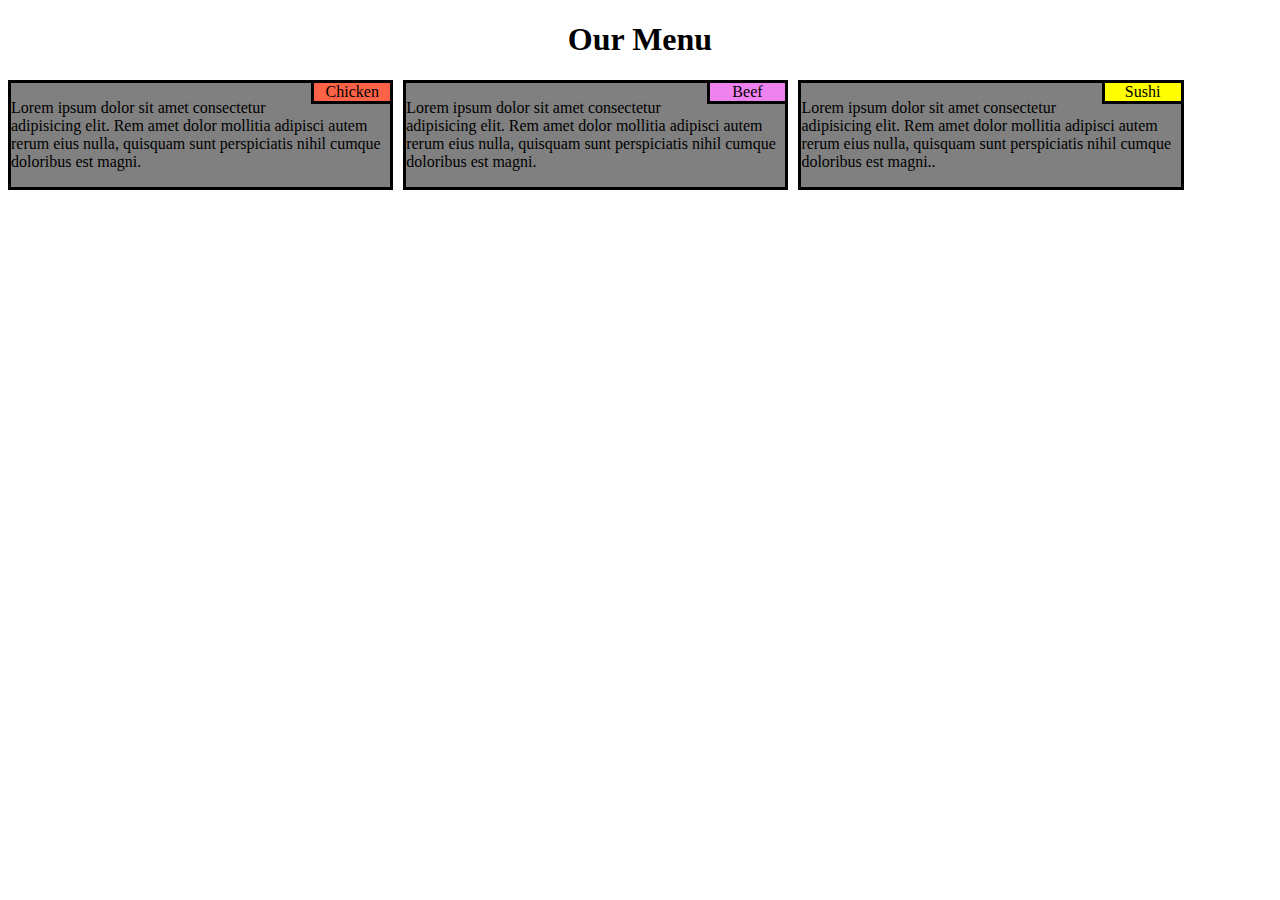
<file: mod2_sol/index.html>
<!DOCTYPE html>
<html lang="en">
<head>
    <meta charset="UTF-8">
    <meta name="viewport" content="width=device-width, initial-scale=1.0">
    <link href="./styles.css" rel="stylesheet">
    <title>Document</title>
</head>
<body>
    <h1>Our Menu</h1>
    <section class="sec1">
        <div class="chic head">Chicken</div>
        <p>Lorem ipsum dolor sit amet consectetur adipisicing elit. 
            Rem amet dolor mollitia adipisci autem rerum eius nulla, 
            quisquam sunt perspiciatis nihil cumque doloribus est magni.</p>
    </section>
    <section class="sec2">
        <div class="beef head">Beef</div>
        <p>Lorem ipsum dolor sit amet consectetur adipisicing elit. 
            Rem amet dolor mollitia adipisci autem rerum eius nulla, 
            quisquam sunt perspiciatis nihil cumque doloribus est magni.</p>
    </section>
    <section class="sec3">
        <div class="sushi head">Sushi</div>
        <p>Lorem ipsum dolor sit amet consectetur adipisicing elit. 
            Rem amet dolor mollitia adipisci autem rerum eius nulla, 
            quisquam sunt perspiciatis nihil cumque doloribus est magni..</p>
    </section>
</body>
</html>
</file>
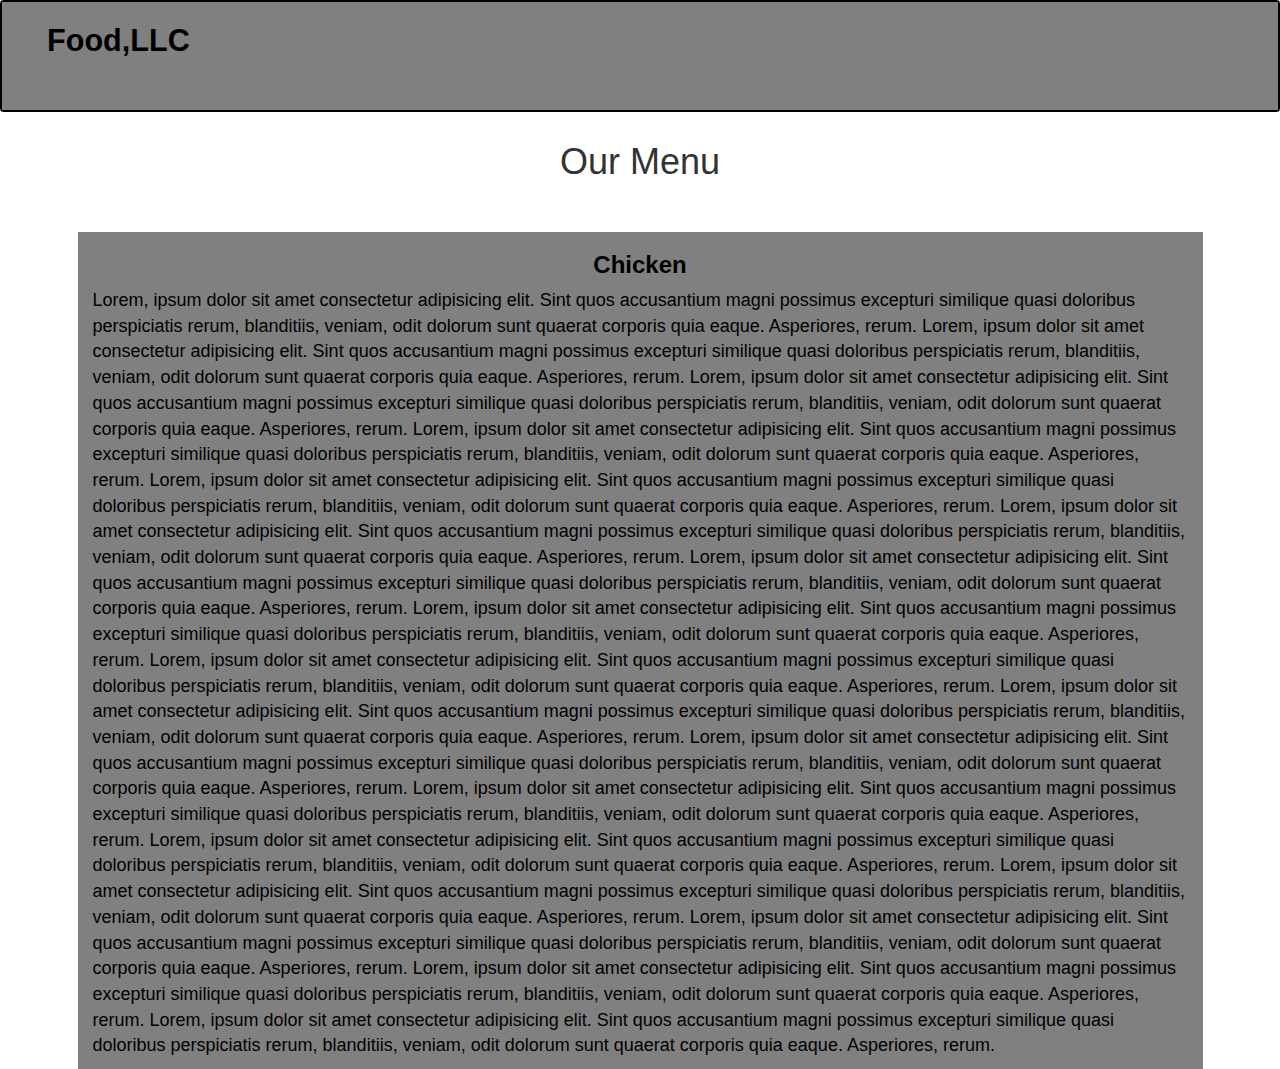
<file: mod3_sol/index.html>
<!DOCTYPE html>
<html lang="en">
<head>
    <meta charset="UTF-8">
    <meta name="viewport" content="width=device-width, initial-scale=1.0">
    <link rel="stylesheet" href="./css/bootstrap.min.css">
    <link rel="stylesheet" href="./css/styles.css">
    <title>Our Menu</title>
</head>
<body>
    <header>
        <nav class="navbar navbar-default">
            <div class="container">
                <div class="navbar-brand">
                    <h1>Food,LLC</h1>
                </div>
                <button type="button" class="navbar-toggle collapsed visible-xs" data-toggle="collapse" 
                data-target="#collapsable-nav" aria-expanded="false">
                    <span class="sr-only">Toggle navigation</span>
                    <span class="icon-bar"></span>
                    <span class="icon-bar"></span>
                    <span class="icon-bar"></span>
                  </button>
            </div>
            <div id="collapsable-nav" class="collapse navbar-collapse">
                <ul id="nav-list" class="nav navbar-nav navbar-right visible-xs">
                    <li>
                        <a href="./index.html">Chicken</a>
                    </li>
                    <li>
                        <a href="./beef.html">Beef</a>
                    </li>
                    <li>
                        <a href="./sushi.html">Sushi</a>
                    </li>
                </ul>
            </div>
        </nav>
    </header>
    <h1 class="text-center">Our Menu</h1>
    <section class="container-fluid">
        <div class="col-lg-12 col-md-12 col-sm-12 col-xs-12 content">
            <h3 class="text-center">Chicken</h3>
            <p>Lorem, ipsum dolor sit amet consectetur adipisicing elit. 
                Sint quos accusantium magni possimus excepturi similique 
                quasi doloribus perspiciatis rerum, blanditiis, veniam, odit 
                dolorum sunt quaerat corporis quia eaque. Asperiores, rerum.
                Lorem, ipsum dolor sit amet consectetur adipisicing elit. 
                Sint quos accusantium magni possimus excepturi similique 
                quasi doloribus perspiciatis rerum, blanditiis, veniam, odit 
                dolorum sunt quaerat corporis quia eaque. Asperiores, rerum.
                Lorem, ipsum dolor sit amet consectetur adipisicing elit. 
                Sint quos accusantium magni possimus excepturi similique 
                quasi doloribus perspiciatis rerum, blanditiis, veniam, odit 
                dolorum sunt quaerat corporis quia eaque. Asperiores, rerum.
                Lorem, ipsum dolor sit amet consectetur adipisicing elit. 
                Sint quos accusantium magni possimus excepturi similique 
                quasi doloribus perspiciatis rerum, blanditiis, veniam, odit 
                dolorum sunt quaerat corporis quia eaque. Asperiores, rerum.
                Lorem, ipsum dolor sit amet consectetur adipisicing elit. 
                Sint quos accusantium magni possimus excepturi similique 
                quasi doloribus perspiciatis rerum, blanditiis, veniam, odit 
                dolorum sunt quaerat corporis quia eaque. Asperiores, rerum.
                Lorem, ipsum dolor sit amet consectetur adipisicing elit. 
                Sint quos accusantium magni possimus excepturi similique 
                quasi doloribus perspiciatis rerum, blanditiis, veniam, odit 
                dolorum sunt quaerat corporis quia eaque. Asperiores, rerum.
                Lorem, ipsum dolor sit amet consectetur adipisicing elit. 
                Sint quos accusantium magni possimus excepturi similique 
                quasi doloribus perspiciatis rerum, blanditiis, veniam, odit 
                dolorum sunt quaerat corporis quia eaque. Asperiores, rerum.
                Lorem, ipsum dolor sit amet consectetur adipisicing elit. 
                Sint quos accusantium magni possimus excepturi similique 
                quasi doloribus perspiciatis rerum, blanditiis, veniam, odit 
                dolorum sunt quaerat corporis quia eaque. Asperiores, rerum.
                Lorem, ipsum dolor sit amet consectetur adipisicing elit. 
                Sint quos accusantium magni possimus excepturi similique 
                quasi doloribus perspiciatis rerum, blanditiis, veniam, odit 
                dolorum sunt quaerat corporis quia eaque. Asperiores, rerum.
                Lorem, ipsum dolor sit amet consectetur adipisicing elit. 
                Sint quos accusantium magni possimus excepturi similique 
                quasi doloribus perspiciatis rerum, blanditiis, veniam, odit 
                dolorum sunt quaerat corporis quia eaque. Asperiores, rerum.
                Lorem, ipsum dolor sit amet consectetur adipisicing elit. 
                Sint quos accusantium magni possimus excepturi similique 
                quasi doloribus perspiciatis rerum, blanditiis, veniam, odit 
                dolorum sunt quaerat corporis quia eaque. Asperiores, rerum.
                Lorem, ipsum dolor sit amet consectetur adipisicing elit. 
                Sint quos accusantium magni possimus excepturi similique 
                quasi doloribus perspiciatis rerum, blanditiis, veniam, odit 
                dolorum sunt quaerat corporis quia eaque. Asperiores, rerum.
                Lorem, ipsum dolor sit amet consectetur adipisicing elit. 
                Sint quos accusantium magni possimus excepturi similique 
                quasi doloribus perspiciatis rerum, blanditiis, veniam, odit 
                dolorum sunt quaerat corporis quia eaque. Asperiores, rerum.
                Lorem, ipsum dolor sit amet consectetur adipisicing elit. 
                Sint quos accusantium magni possimus excepturi similique 
                quasi doloribus perspiciatis rerum, blanditiis, veniam, odit 
                dolorum sunt quaerat corporis quia eaque. Asperiores, rerum.
                Lorem, ipsum dolor sit amet consectetur adipisicing elit. 
                Sint quos accusantium magni possimus excepturi similique 
                quasi doloribus perspiciatis rerum, blanditiis, veniam, odit 
                dolorum sunt quaerat corporis quia eaque. Asperiores, rerum.
                Lorem, ipsum dolor sit amet consectetur adipisicing elit. 
                Sint quos accusantium magni possimus excepturi similique 
                quasi doloribus perspiciatis rerum, blanditiis, veniam, odit 
                dolorum sunt quaerat corporis quia eaque. Asperiores, rerum.
                Lorem, ipsum dolor sit amet consectetur adipisicing elit. 
                Sint quos accusantium magni possimus excepturi similique 
                quasi doloribus perspiciatis rerum, blanditiis, veniam, odit 
                dolorum sunt quaerat corporis quia eaque. Asperiores, rerum.</p>
        </div>
    </section>
    <script src="./js/bootstrap.js"></script>
    <script src="./js/bootstrap.min.js"></script>
</body>
</html>
</file>
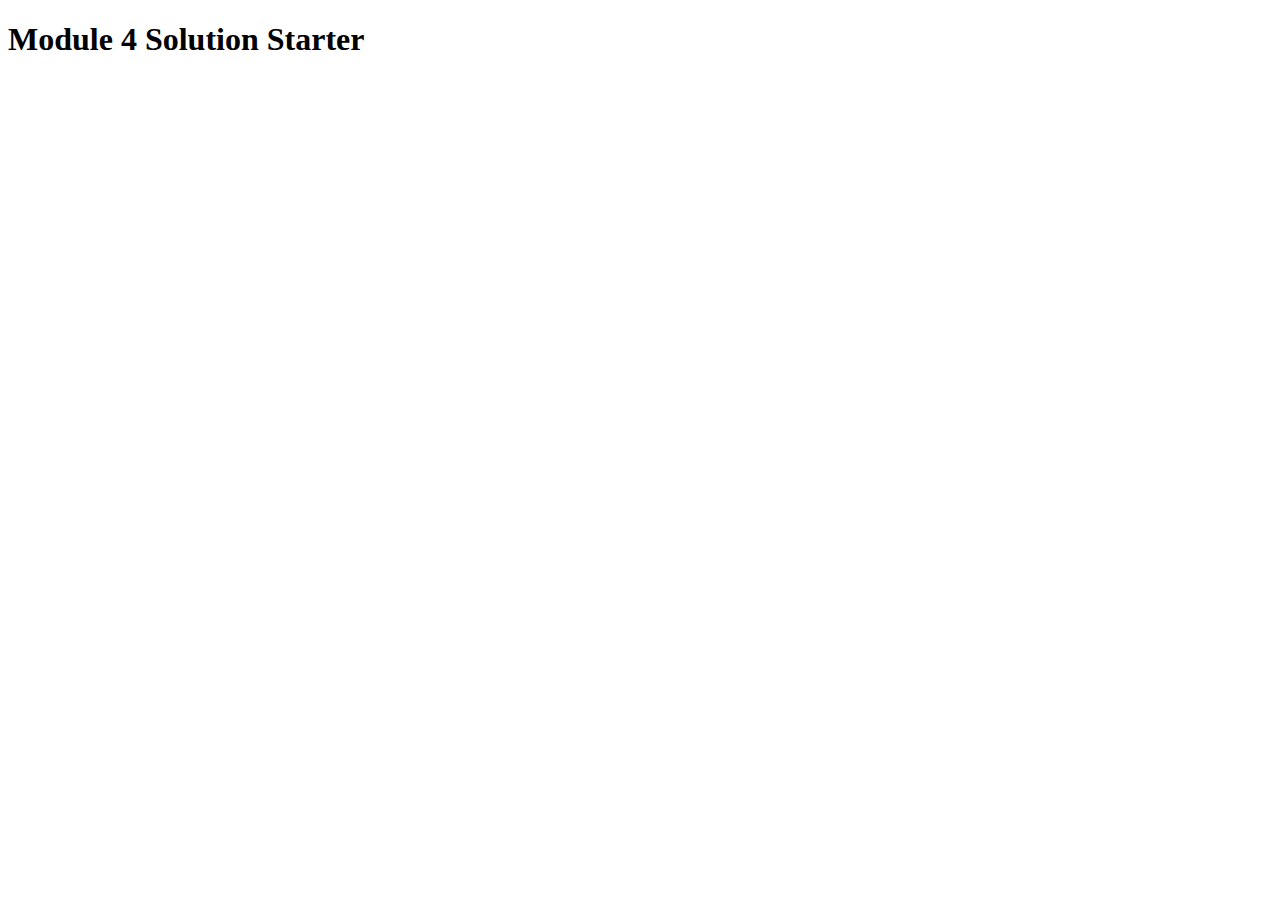
<file: mod4_sol/index.html>
<!DOCTYPE html>
<html>
<head>
  <meta charset="utf-8">
  <title>Module 4 Solution Starter</title>
  <script src="SpeakHello.js"></script>
  <script src="SpeakGoodBye.js"></script>
  <script src="script.js"></script>
</head>
<body>
  <h1>Module 4 Solution Starter</h1>
</body>
</html>
</file>
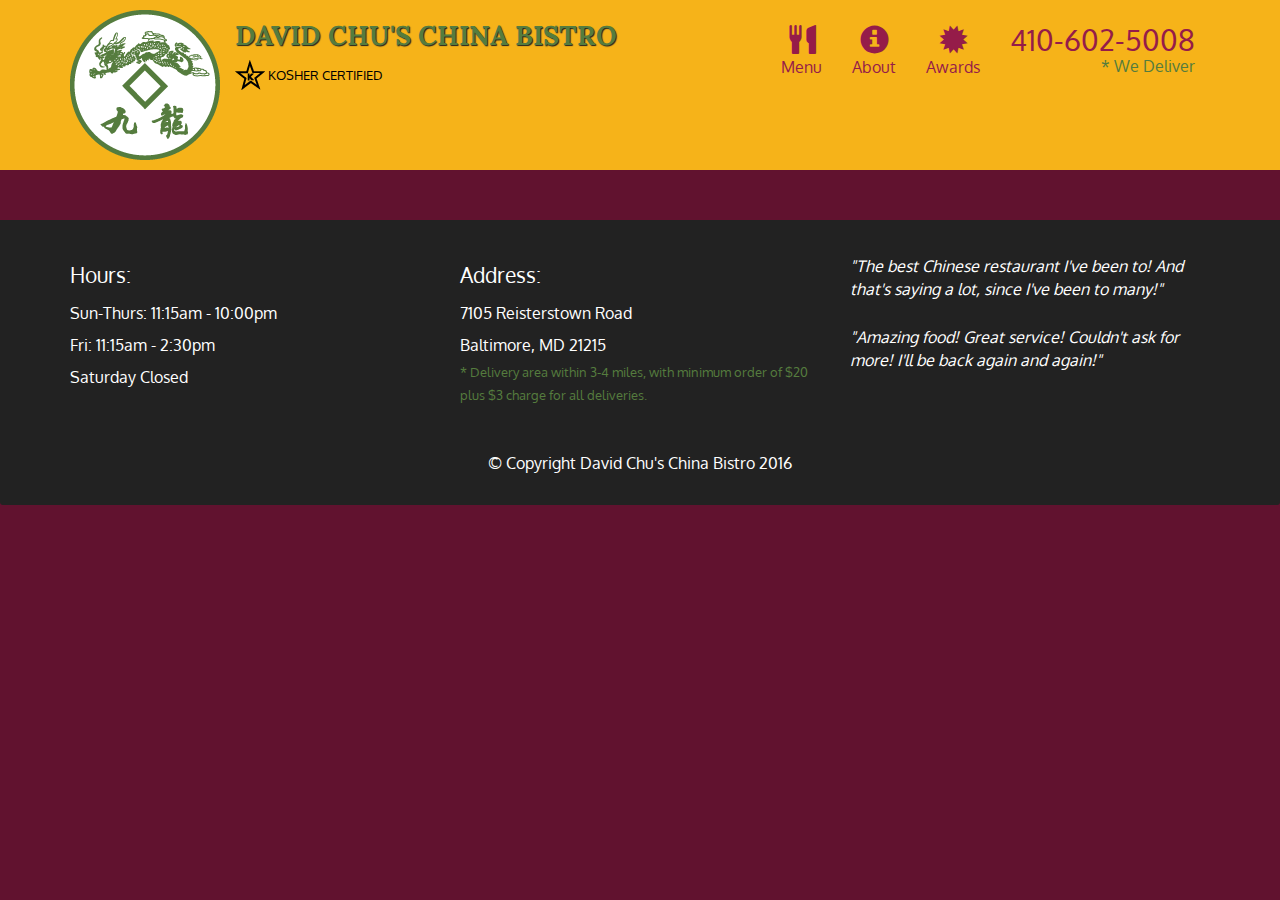
<file: mod5_sol/index.html>
<!doctype html>
<html lang="en">
  <head>
    <meta charset="utf-8">
    <meta http-equiv="X-UA-Compatible" content="IE=edge">
    <meta name="viewport" content="width=device-width, initial-scale=1">
    <title>David Chu's China Bistro</title>
    <link rel="stylesheet" href="css/bootstrap.min.css">
    <link rel="stylesheet" href="css/styles.css">
    <link href='https://fonts.googleapis.com/css?family=Oxygen:400,300,700' rel='stylesheet' type='text/css'>
    <link href='https://fonts.googleapis.com/css?family=Lora' rel='stylesheet' type='text/css'>
  </head>
<body>
  <header>
    <nav id="header-nav" class="navbar navbar-default">
      <div class="container">
        <div class="navbar-header">
          <a href="index.html" class="pull-left visible-md visible-lg">
            <div id="logo-img" alt="Logo image"></div>
          </a>

          <div class="navbar-brand">
            <a href="index.html"><h1>David Chu's China Bistro</h1></a>
            <p>
              <img src="images/star-k-logo.png" alt="Kosher certification">
              <span>Kosher Certified</span>
            </p>
          </div>

          <button id="navbarToggle" type="button" class="navbar-toggle collapsed" data-toggle="collapse" data-target="#collapsable-nav" aria-expanded="false">
            <span class="sr-only">Toggle navigation</span>
            <span class="icon-bar"></span>
            <span class="icon-bar"></span>
            <span class="icon-bar"></span>
          </button>
        </div>
        
        <div id="collapsable-nav" class="collapse navbar-collapse">
           <ul id="nav-list" class="nav navbar-nav navbar-right">
            <li id="navHomeButton" class="visible-xs active">
              <a href="index.html">
                <span class="glyphicon glyphicon-home"></span> Home</a>
            </li>
            <li id="navMenuButton">
              <a href="#" onclick="$dc.loadMenuCategories();">
                <span class="glyphicon glyphicon-cutlery"></span><br class="hidden-xs"> Menu</a>
            </li>
            <li>
              <a href="#">
                <span class="glyphicon glyphicon-info-sign"></span><br class="hidden-xs"> About</a>
            </li>
            <li>
              <a href="#">
                <span class="glyphicon glyphicon-certificate"></span><br class="hidden-xs"> Awards</a>
            </li>
            <li id="phone" class="hidden-xs">
              <a href="tel:410-602-5008">
                <span>410-602-5008</span></a><div>* We Deliver</div>
            </li>
          </ul><!-- #nav-list -->
        </div><!-- .collapse .navbar-collapse -->
      </div><!-- .container -->
    </nav><!-- #header-nav -->
  </header>

  <div id="call-btn" class="visible-xs">
    <a class="btn" href="tel:410-602-5008">
    <span class="glyphicon glyphicon-earphone"></span>
    410-602-5008
    </a>
  </div>
  <div id="xs-deliver" class="text-center visible-xs">* We Deliver</div>

  <div id="main-content" class="container"></div>

  <footer class="panel-footer">
    <div class="container">
      <div class="row">
        <section id="hours" class="col-sm-4">
          <span>Hours:</span><br>
          Sun-Thurs: 11:15am - 10:00pm<br>
          Fri: 11:15am - 2:30pm<br>
          Saturday Closed
          <hr class="visible-xs">
        </section>
        <section id="address" class="col-sm-4">
          <span>Address:</span><br>
          7105 Reisterstown Road<br>
          Baltimore, MD 21215
          <p>* Delivery area within 3-4 miles, with minimum order of $20 plus $3 charge for all deliveries.</p>
          <hr class="visible-xs">
        </section>
        <section id="testimonials" class="col-sm-4">
          <p>"The best Chinese restaurant I've been to! And that's saying a lot, since I've been to many!"</p>
          <p>"Amazing food! Great service! Couldn't ask for more! I'll be back again and again!"</p>
        </section>
      </div>
      <div class="text-center">&copy; Copyright David Chu's China Bistro 2016</div>
    </div>
  </footer>

  <!-- jQuery (Bootstrap JS plugins depend on it) -->
  <script src="js/jquery-2.1.4.min.js"></script>
  <script src="js/bootstrap.min.js"></script>
  <script src="js/ajax-utils.js"></script>
  <script src="js/script.js"></script>
</body>
</html>
</file>
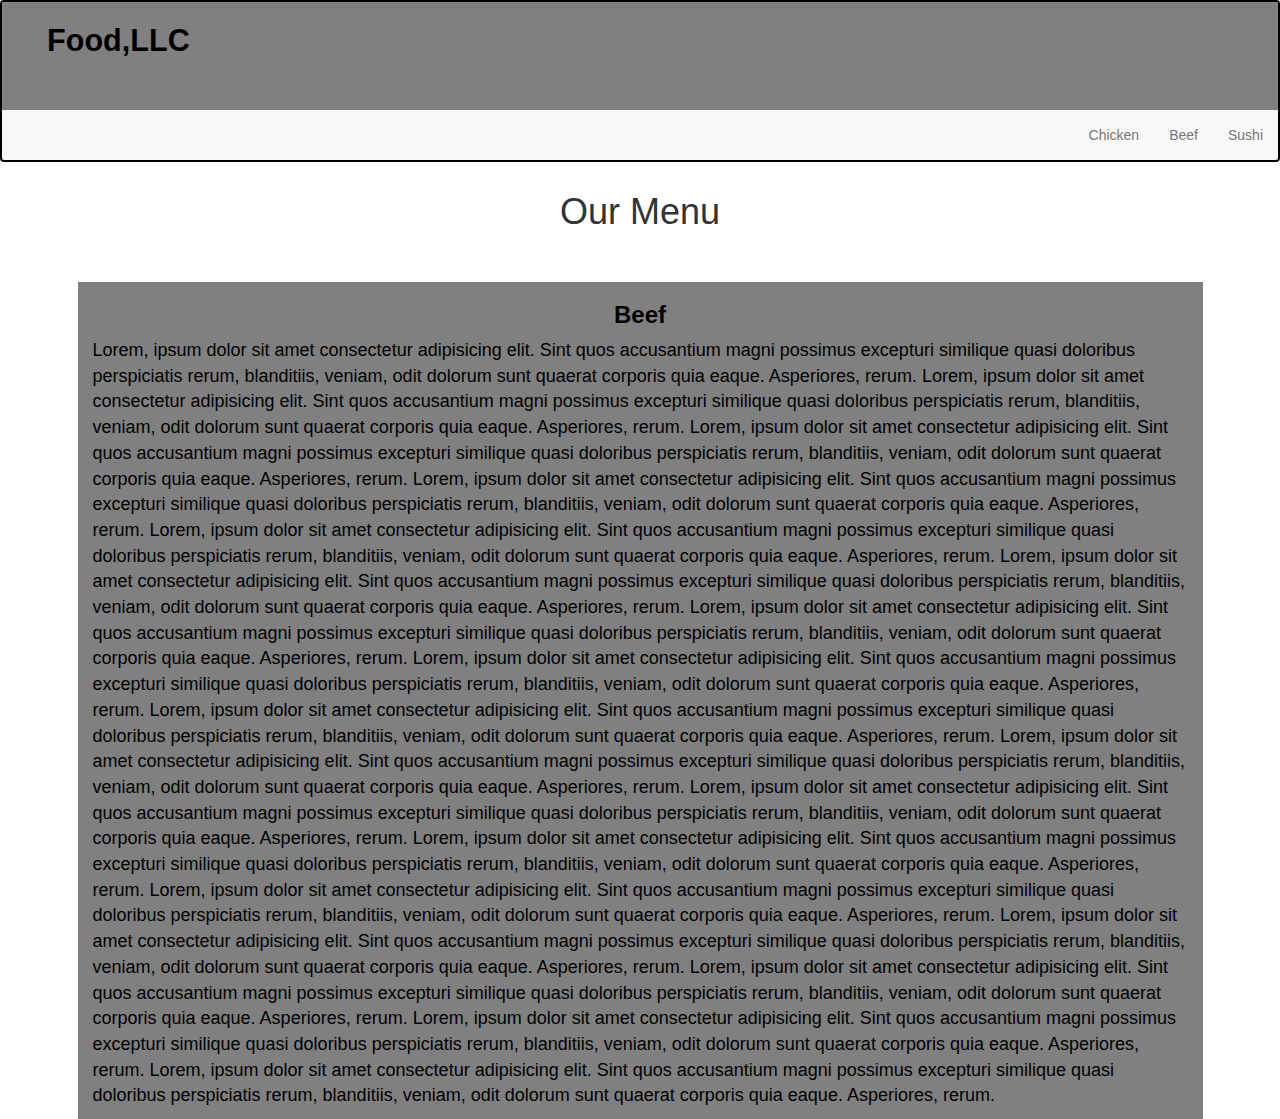
<file: mod3_sol/beef.html>
<!DOCTYPE html>
<html lang="en">
<head>
    <meta charset="UTF-8">
    <meta name="viewport" content="width=device-width, initial-scale=1.0">
    <link rel="stylesheet" href="./css/bootstrap.min.css">
    <link rel="stylesheet" href="./css/styles.css">
    <title>Our Menu</title>
</head>
<body>
    <header>
        <nav class="navbar navbar-default">
            <div class="container">
                <div class="navbar-brand">
                    <h1>Food,LLC</h1>
                </div>
                <button type="button" class="navbar-toggle collapsed visible-xs" data-toggle="collapse" 
                data-target="#collapsable-nav" aria-expanded="false">
                    <span class="sr-only">Toggle navigation</span>
                    <span class="icon-bar"></span>
                    <span class="icon-bar"></span>
                    <span class="icon-bar"></span>
                  </button>
            </div>
            <div id="collapsable-nav" class="collapse navbar-collapse visible-xs">
                <ul class="nav navbar-nav navbar-right">
                    <li>
                        <a href="index.html">Chicken</a>
                    </li>
                    <li>
                        <a href="beef.html">Beef</a>
                    </li>
                    <li>
                        <a href="sushi.html">Sushi</a>
                    </li>
                </ul>
            </div>
        </nav>
    </header>
    <h1 class="text-center">Our Menu</h1>
    <section class="container-fluid">
        <div class="col-lg-12 col-md-12 col-sm-12 col-xs-12 content">
            <h3 class="text-center">Beef</h3>
            <p>Lorem, ipsum dolor sit amet consectetur adipisicing elit. 
                Sint quos accusantium magni possimus excepturi similique 
                quasi doloribus perspiciatis rerum, blanditiis, veniam, odit 
                dolorum sunt quaerat corporis quia eaque. Asperiores, rerum.
                Lorem, ipsum dolor sit amet consectetur adipisicing elit. 
                Sint quos accusantium magni possimus excepturi similique 
                quasi doloribus perspiciatis rerum, blanditiis, veniam, odit 
                dolorum sunt quaerat corporis quia eaque. Asperiores, rerum.
                Lorem, ipsum dolor sit amet consectetur adipisicing elit. 
                Sint quos accusantium magni possimus excepturi similique 
                quasi doloribus perspiciatis rerum, blanditiis, veniam, odit 
                dolorum sunt quaerat corporis quia eaque. Asperiores, rerum.
                Lorem, ipsum dolor sit amet consectetur adipisicing elit. 
                Sint quos accusantium magni possimus excepturi similique 
                quasi doloribus perspiciatis rerum, blanditiis, veniam, odit 
                dolorum sunt quaerat corporis quia eaque. Asperiores, rerum.
                Lorem, ipsum dolor sit amet consectetur adipisicing elit. 
                Sint quos accusantium magni possimus excepturi similique 
                quasi doloribus perspiciatis rerum, blanditiis, veniam, odit 
                dolorum sunt quaerat corporis quia eaque. Asperiores, rerum.
                Lorem, ipsum dolor sit amet consectetur adipisicing elit. 
                Sint quos accusantium magni possimus excepturi similique 
                quasi doloribus perspiciatis rerum, blanditiis, veniam, odit 
                dolorum sunt quaerat corporis quia eaque. Asperiores, rerum.
                Lorem, ipsum dolor sit amet consectetur adipisicing elit. 
                Sint quos accusantium magni possimus excepturi similique 
                quasi doloribus perspiciatis rerum, blanditiis, veniam, odit 
                dolorum sunt quaerat corporis quia eaque. Asperiores, rerum.
                Lorem, ipsum dolor sit amet consectetur adipisicing elit. 
                Sint quos accusantium magni possimus excepturi similique 
                quasi doloribus perspiciatis rerum, blanditiis, veniam, odit 
                dolorum sunt quaerat corporis quia eaque. Asperiores, rerum.
                Lorem, ipsum dolor sit amet consectetur adipisicing elit. 
                Sint quos accusantium magni possimus excepturi similique 
                quasi doloribus perspiciatis rerum, blanditiis, veniam, odit 
                dolorum sunt quaerat corporis quia eaque. Asperiores, rerum.
                Lorem, ipsum dolor sit amet consectetur adipisicing elit. 
                Sint quos accusantium magni possimus excepturi similique 
                quasi doloribus perspiciatis rerum, blanditiis, veniam, odit 
                dolorum sunt quaerat corporis quia eaque. Asperiores, rerum.
                Lorem, ipsum dolor sit amet consectetur adipisicing elit. 
                Sint quos accusantium magni possimus excepturi similique 
                quasi doloribus perspiciatis rerum, blanditiis, veniam, odit 
                dolorum sunt quaerat corporis quia eaque. Asperiores, rerum.
                Lorem, ipsum dolor sit amet consectetur adipisicing elit. 
                Sint quos accusantium magni possimus excepturi similique 
                quasi doloribus perspiciatis rerum, blanditiis, veniam, odit 
                dolorum sunt quaerat corporis quia eaque. Asperiores, rerum.
                Lorem, ipsum dolor sit amet consectetur adipisicing elit. 
                Sint quos accusantium magni possimus excepturi similique 
                quasi doloribus perspiciatis rerum, blanditiis, veniam, odit 
                dolorum sunt quaerat corporis quia eaque. Asperiores, rerum.
                Lorem, ipsum dolor sit amet consectetur adipisicing elit. 
                Sint quos accusantium magni possimus excepturi similique 
                quasi doloribus perspiciatis rerum, blanditiis, veniam, odit 
                dolorum sunt quaerat corporis quia eaque. Asperiores, rerum.
                Lorem, ipsum dolor sit amet consectetur adipisicing elit. 
                Sint quos accusantium magni possimus excepturi similique 
                quasi doloribus perspiciatis rerum, blanditiis, veniam, odit 
                dolorum sunt quaerat corporis quia eaque. Asperiores, rerum.
                Lorem, ipsum dolor sit amet consectetur adipisicing elit. 
                Sint quos accusantium magni possimus excepturi similique 
                quasi doloribus perspiciatis rerum, blanditiis, veniam, odit 
                dolorum sunt quaerat corporis quia eaque. Asperiores, rerum.
                Lorem, ipsum dolor sit amet consectetur adipisicing elit. 
                Sint quos accusantium magni possimus excepturi similique 
                quasi doloribus perspiciatis rerum, blanditiis, veniam, odit 
                dolorum sunt quaerat corporis quia eaque. Asperiores, rerum.</p>
        </div>
    </section>
    <script src="./js/bootstrap.js"></script>
    <script src="./js/bootstrap.min.js"></script>
</body>
</html>
</file>
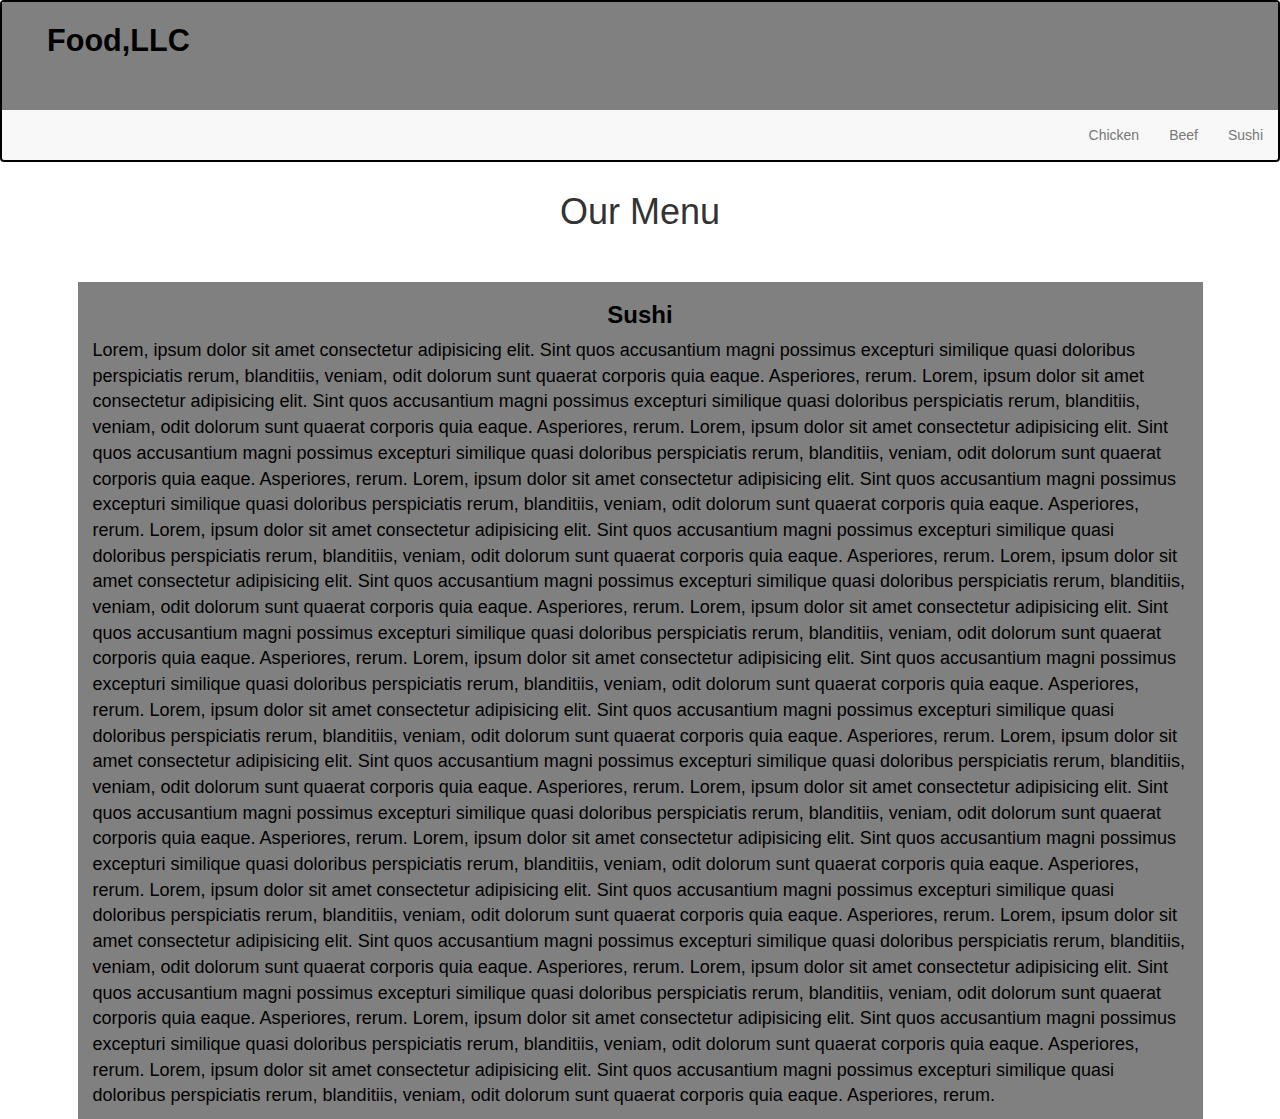
<file: mod3_sol/sushi.html>
<!DOCTYPE html>
<html lang="en">
<head>
    <meta charset="UTF-8">
    <meta name="viewport" content="width=device-width, initial-scale=1.0">
    <link rel="stylesheet" href="./css/bootstrap.min.css">
    <link rel="stylesheet" href="./css/styles.css">
    <title>Our Menu</title>
</head>
<body>
    <header>
        <nav class="navbar navbar-default">
            <div class="container">
                <div class="navbar-brand">
                    <h1>Food,LLC</h1>
                </div>
                <button type="button" class="navbar-toggle collapsed visible-xs" data-toggle="collapse" 
                data-target="#collapsable-nav" aria-expanded="false">
                    <span class="sr-only">Toggle navigation</span>
                    <span class="icon-bar"></span>
                    <span class="icon-bar"></span>
                    <span class="icon-bar"></span>
                  </button>
            </div>
            <div id="collapsable-nav" class="collapse navbar-collapse visible-xs">
                <ul class="nav navbar-nav navbar-right">
                    <li>
                        <a href="index.html">Chicken</a>
                    </li>
                    <li>
                        <a href="beef.html">Beef</a>
                    </li>
                    <li>
                        <a href="sushi.html">Sushi</a>
                    </li>
                </ul>
            </div>
        </nav>
    </header>
    <h1 class="text-center">Our Menu</h1>
    <section class="container-fluid">
        <div class="col-lg-12 col-md-12 col-sm-12 col-xs-12 content">
            <h3 class="text-center">Sushi</h3>
            <p>Lorem, ipsum dolor sit amet consectetur adipisicing elit. 
                Sint quos accusantium magni possimus excepturi similique 
                quasi doloribus perspiciatis rerum, blanditiis, veniam, odit 
                dolorum sunt quaerat corporis quia eaque. Asperiores, rerum.
                Lorem, ipsum dolor sit amet consectetur adipisicing elit. 
                Sint quos accusantium magni possimus excepturi similique 
                quasi doloribus perspiciatis rerum, blanditiis, veniam, odit 
                dolorum sunt quaerat corporis quia eaque. Asperiores, rerum.
                Lorem, ipsum dolor sit amet consectetur adipisicing elit. 
                Sint quos accusantium magni possimus excepturi similique 
                quasi doloribus perspiciatis rerum, blanditiis, veniam, odit 
                dolorum sunt quaerat corporis quia eaque. Asperiores, rerum.
                Lorem, ipsum dolor sit amet consectetur adipisicing elit. 
                Sint quos accusantium magni possimus excepturi similique 
                quasi doloribus perspiciatis rerum, blanditiis, veniam, odit 
                dolorum sunt quaerat corporis quia eaque. Asperiores, rerum.
                Lorem, ipsum dolor sit amet consectetur adipisicing elit. 
                Sint quos accusantium magni possimus excepturi similique 
                quasi doloribus perspiciatis rerum, blanditiis, veniam, odit 
                dolorum sunt quaerat corporis quia eaque. Asperiores, rerum.
                Lorem, ipsum dolor sit amet consectetur adipisicing elit. 
                Sint quos accusantium magni possimus excepturi similique 
                quasi doloribus perspiciatis rerum, blanditiis, veniam, odit 
                dolorum sunt quaerat corporis quia eaque. Asperiores, rerum.
                Lorem, ipsum dolor sit amet consectetur adipisicing elit. 
                Sint quos accusantium magni possimus excepturi similique 
                quasi doloribus perspiciatis rerum, blanditiis, veniam, odit 
                dolorum sunt quaerat corporis quia eaque. Asperiores, rerum.
                Lorem, ipsum dolor sit amet consectetur adipisicing elit. 
                Sint quos accusantium magni possimus excepturi similique 
                quasi doloribus perspiciatis rerum, blanditiis, veniam, odit 
                dolorum sunt quaerat corporis quia eaque. Asperiores, rerum.
                Lorem, ipsum dolor sit amet consectetur adipisicing elit. 
                Sint quos accusantium magni possimus excepturi similique 
                quasi doloribus perspiciatis rerum, blanditiis, veniam, odit 
                dolorum sunt quaerat corporis quia eaque. Asperiores, rerum.
                Lorem, ipsum dolor sit amet consectetur adipisicing elit. 
                Sint quos accusantium magni possimus excepturi similique 
                quasi doloribus perspiciatis rerum, blanditiis, veniam, odit 
                dolorum sunt quaerat corporis quia eaque. Asperiores, rerum.
                Lorem, ipsum dolor sit amet consectetur adipisicing elit. 
                Sint quos accusantium magni possimus excepturi similique 
                quasi doloribus perspiciatis rerum, blanditiis, veniam, odit 
                dolorum sunt quaerat corporis quia eaque. Asperiores, rerum.
                Lorem, ipsum dolor sit amet consectetur adipisicing elit. 
                Sint quos accusantium magni possimus excepturi similique 
                quasi doloribus perspiciatis rerum, blanditiis, veniam, odit 
                dolorum sunt quaerat corporis quia eaque. Asperiores, rerum.
                Lorem, ipsum dolor sit amet consectetur adipisicing elit. 
                Sint quos accusantium magni possimus excepturi similique 
                quasi doloribus perspiciatis rerum, blanditiis, veniam, odit 
                dolorum sunt quaerat corporis quia eaque. Asperiores, rerum.
                Lorem, ipsum dolor sit amet consectetur adipisicing elit. 
                Sint quos accusantium magni possimus excepturi similique 
                quasi doloribus perspiciatis rerum, blanditiis, veniam, odit 
                dolorum sunt quaerat corporis quia eaque. Asperiores, rerum.
                Lorem, ipsum dolor sit amet consectetur adipisicing elit. 
                Sint quos accusantium magni possimus excepturi similique 
                quasi doloribus perspiciatis rerum, blanditiis, veniam, odit 
                dolorum sunt quaerat corporis quia eaque. Asperiores, rerum.
                Lorem, ipsum dolor sit amet consectetur adipisicing elit. 
                Sint quos accusantium magni possimus excepturi similique 
                quasi doloribus perspiciatis rerum, blanditiis, veniam, odit 
                dolorum sunt quaerat corporis quia eaque. Asperiores, rerum.
                Lorem, ipsum dolor sit amet consectetur adipisicing elit. 
                Sint quos accusantium magni possimus excepturi similique 
                quasi doloribus perspiciatis rerum, blanditiis, veniam, odit 
                dolorum sunt quaerat corporis quia eaque. Asperiores, rerum.</p>
        </div>
    </section>
    <script src="./js/bootstrap.js"></script>
    <script src="./js/bootstrap.min.js"></script>
</body>
</html>
</file>
<file: mod2_sol/styles.css>
h1{
    text-align: center;
}
section{
    border: 3px solid black;
    background-color: gray;
    float: left;
    margin-right: 10px;
    margin-bottom: 10px;
}
div{
    float: right;
    top: 0;
    right: 0;
}
.head{
    border-left: 3px solid black;
    border-bottom: 3px solid black;
    width: 20%;
    text-align: center;
}
.chic{
    background-color: tomato;
}
.beef{
    background-color: violet;
}
.sushi{
    background-color: yellow;
}
@media (min-width: 992px){
    section{
        width: 30%;
    }
}
@media (min-width: 768px) and (max-width: 991px){
    .sec1,.sec2{
        width: 44%;
    }
    .sec3{
        width: 90%;
    }
}
@media (max-width: 767px){
    section{
        clear: both;
    }
}
</file>
<file: mod3_sol/css/styles.css>
.container{
    background-color: gray;
    width: 100%;
    height: 12vh;
}
.navbar-brand h1{
    margin: 7px 30px;
    font-size: 1.7em;
    color: black;
    font-weight: bold;
}
.navbar-default{
    border: black 2px solid !important; 
}
.navbar-toggle{
    height: 5vh;
    width: 7vw;
    border: 2px black solid !important;
}
.navbar-toggle:focus{
    border: 2px white solid !important;
    color: white;
    background: transparent !important;
}
#nav-list a{
    text-align: center;
    color: black;
}
.icon-bar{
    height: 5px !important;
    background-color: black !important;
    width: 30px !important;
}
.icon-bar:focus{
    background-color: white !important;
}
h1{
    margin-top: 30px;
    margin-bottom: 50px;
}
.content{
    background-color: gray;
    margin: auto;
    width: 90%;
}
.container-fluid{
    display: flex;
}
h3{
    color: black;
    font-weight: bold;
}
p{
    color: black;
    font-size: large;
}
</file>
<file: mod5_sol/css/styles.css>
body {
  font-size: 16px;
  color: #fff;
  background-color: #61122f;
  font-family: 'Oxygen', sans-serif;
}

/** HEADER **/
#header-nav {
  background-color: #f6b319;
  border-radius: 0;
  border: 0;
}

#logo-img {
  background: url('../images/restaurant-logo_large.png') no-repeat;
  width: 150px;
  height: 150px;
  margin: 10px 15px 10px 0;
}

.navbar-brand {
  padding-top: 25px;
}
.navbar-brand h1 { /* Restaurant name */
  font-family: 'Lora', serif;
  color: #557c3e;
  font-size: 1.5em;
  text-transform: uppercase;
  font-weight: bold;
  text-shadow: 1px 1px 1px #222;
  margin-top: 0;
  margin-bottom: 0;
  line-height: .75;
}
.navbar-brand a:hover, .navbar-brand a:focus {
  text-decoration: none;
}
.navbar-brand p { /* Kosher cert */
  color: #000;
  text-transform: uppercase;
  font-size: .7em;
  margin-top: 15px;
}
.navbar-brand p span { /* Star-K */
  vertical-align: middle;
}

#nav-list {
  margin-top: 10px;
}
#nav-list a {
  color: #951C49;
  text-align: center;
}
#nav-list a:hover {
  background: #E7E7E7;
}
#nav-list a span {
  font-size: 1.8em;
}

#phone {
  margin-top: 5px;
}
#phone a { /* Phone number */
  text-align: right;
  padding-bottom: 0;
}
#phone div { /* We Deliver */
  color: #557c3e;
  text-align: right;
  padding-right: 15px;
}

.navbar-header button.navbar-toggle, .navbar-header .icon-bar {
  border: 1px solid #61122f;
}
.navbar-header button.navbar-toggle {
  clear: both;
  margin-top: -30px;
}
/* END HEADER */

/* FOOTER */
.panel-footer {
  margin-top: 30px;
  padding-top: 35px;
  padding-bottom: 30px;
  background-color: #222;
  border-top: 0;
}
.panel-footer div.row {
  margin-bottom: 35px;
}
#hours, #address {
  line-height: 2;
}
#hours > span, #address > span {
  font-size: 1.3em;
}
#address p {
  color: #557c3e;
  font-size: .8em;
  line-height: 1.8;
}
#testimonials {
  font-style: italic;
}
#testimonials p:nth-child(2) {
  margin-top: 25px;
}
/* END FOOTER */



/* HOME PAGE */
.container .jumbotron {
  box-shadow: 0 0 50px #3F0C1F;
  border: 2px solid #3F0C1F;
}

#menu-tile, #specials-tile, #map-tile {
  height: 250px;
  width: 100%;
  margin-bottom: 15px;
  position: relative;
  border: 2px solid #3F0C1F;
  overflow: hidden;
}
#menu-tile:hover, #specials-tile:hover, #map-tile:hover {
  box-shadow: 0 1px 5px 1px #cccccc;
}
#menu-tile {
  background: url('../images/menu-tile.jpg') no-repeat;
  background-position: center;
}
#specials-tile {
  background: url('../images/specials-tile.jpg') no-repeat;
  background-position: center;
}
#menu-tile span, #specials-tile span, #map-tile span {
  position: absolute;
  bottom: 0;
  right: 0;
  width: 100%;
  text-align: center;
  font-size: 1.6em;
  text-transform: uppercase;
  background-color: #000;
  color: #fff;
  opacity: .8;
}
/* END HOME PAGE */

/* MENU CATEGORIES PAGE */
.category-tile { 
  position: relative;
  border: 2px solid #3F0C1F;
  overflow: hidden;
  width: 200px;
  height: 200px;
  margin: 0 auto 15px;
}
.category-tile span {
  position: absolute;
  bottom: 0;
  right: 0;
  width: 100%;
  text-align: center;
  font-size: 1.2em;
  text-transform: uppercase;
  background-color: #000;
  color: #fff;
  opacity: .8;
}
.category-tile:hover {
  box-shadow: 0 1px 5px 1px #cccccc;
}

#menu-categories-title + div {
  margin-bottom: 50px;
}
/* END MENU CATEGORIES PAGE */

/* SINGLE CATEGORY PAGE */
.menu-item-tile {
  margin-bottom: 25px;
}
.menu-item-tile hr {
  width: 80%;
}
.menu-item-tile .menu-item-price {
  font-size: 1.1em;
  text-align: right;
  margin-top: -15px;
  margin-right: -15px;
}
.menu-item-tile .menu-item-price span {
  font-size: .6em;
}
.menu-item-photo {
  position: relative;
  border: 2px solid #3F0C1F; 
  overflow: hidden;
  padding: 0;
  margin-right: -15px;
  margin-left: auto;
  margin-bottom: 20px;
  max-width: 250px;
}
.menu-item-photo div {
  position: absolute;
  bottom: 0;
  right: 0;
  width: 80px;
  background-color: #557c3e;
  text-align: center;
}
.menu-item-description {
  padding-right: 30px;
}
h3.menu-item-title {
  margin: 0 0 10px;
}
.menu-item-details {
  font-size: .9em;
  font-style: italic;
}
/* END SINGLE CATEGORY PAGE */


/********** Large devices only **********/
@media (min-width: 1200px) {
  .container .jumbotron {
    background: url('../images/jumbotron_1200.jpg') no-repeat;
    height: 675px;
  }
}

/********** Medium devices only **********/
@media (min-width: 992px) and (max-width: 1199px) {
  /* Header */
  #logo-img {
    background: url('../images/restaurant-logo_medium.png') no-repeat;
    width: 100px;
    height: 100px;
    margin: 5px 5px 5px 0;
  }
  /* End Header */

  /* Home Page */
  .container .jumbotron {
    background: url('../images/jumbotron_992.jpg') no-repeat;
    height: 558px;
  }
  /* End Home Page */
}

/********** Small devices only **********/
@media (min-width: 768px) and (max-width: 991px) {
  /* Home Page */
  .container .jumbotron {
    background: url('../images/jumbotron_768.jpg') no-repeat;
    height: 432px;
  }
  /* End Home Page */
}

/********** Extra small devices only **********/
@media (max-width: 767px) {
  /* Header */
  .navbar-brand {
    padding-top: 10px;
    height: 80px;
  }
  .navbar-brand h1 { /* Restaurant name */
    padding-top: 10px;
    font-size: 5vw; /* 1vw = 1% of viewport width */
  }
  .navbar-brand p { /* Kosher cert */
    font-size: .6em;
    margin-top: 12px;
  }
  .navbar-brand p img { /* Star-K */
    height: 20px;
  }

  #collapsable-nav a { /* Collapsed nav menu text */
    font-size: 1.2em;
  }
  #collapsable-nav a span { /* Collapsed nav menu glyph */
    font-size: 1em;
    margin-right: 5px;
  }

  #call-btn > a {
    font-size: 1.5em;
    display: block;
    margin: 0 20px;
    padding: 10px;
    border: 2px solid #fff;
    background-color: #f6b319;
    color: #951c49;
  }
  #xs-deliver {
    margin-top: 5px;
    font-size: .7em;
    letter-spacing: .1em;
    text-transform: uppercase;
  }
  /* End Header */

  /* Footer */
  .panel-footer section {
    margin-bottom: 30px;
    text-align: center;
  }
  .panel-footer section:nth-child(3) {
    margin-bottom: 0; /* margin already exists on the whole row */
  }
  .panel-footer section hr {
    width: 50%;
  }
  /* End Footer */

  /* Home Page */
  .container .jumbotron {
    margin-top: 30px;
    padding: 0;
  }
  #menu-tile, #specials-tile {
    width: 360px;
    margin: 0 auto 15px;
  }

  .menu-item-photo {
    margin-right: auto;
  }
  .menu-item-tile .menu-item-price {
    text-align: center;
  }
  .menu-item-description {
    text-align: center;;
  }
}


/********** Super extra small devices Only :-) (e.g., iPhone 4) **********/
@media (max-width: 479px) {
  /* Header */
  .navbar-brand h1 { /* Restaurant name */
    padding-top: 5px;
    font-size: 6vw;
  }
  /* End Header */
  
  /* Home page */
  #menu-tile, #specials-tile {
    width: 280px;
    margin: 0 auto 15px;
  }

  .col-xxs-12 {
    position: relative;
    min-height: 1px;
    padding-right: 15px;
    padding-left: 15px;
    float: left;
    width: 100%;
  }
}
</file>
